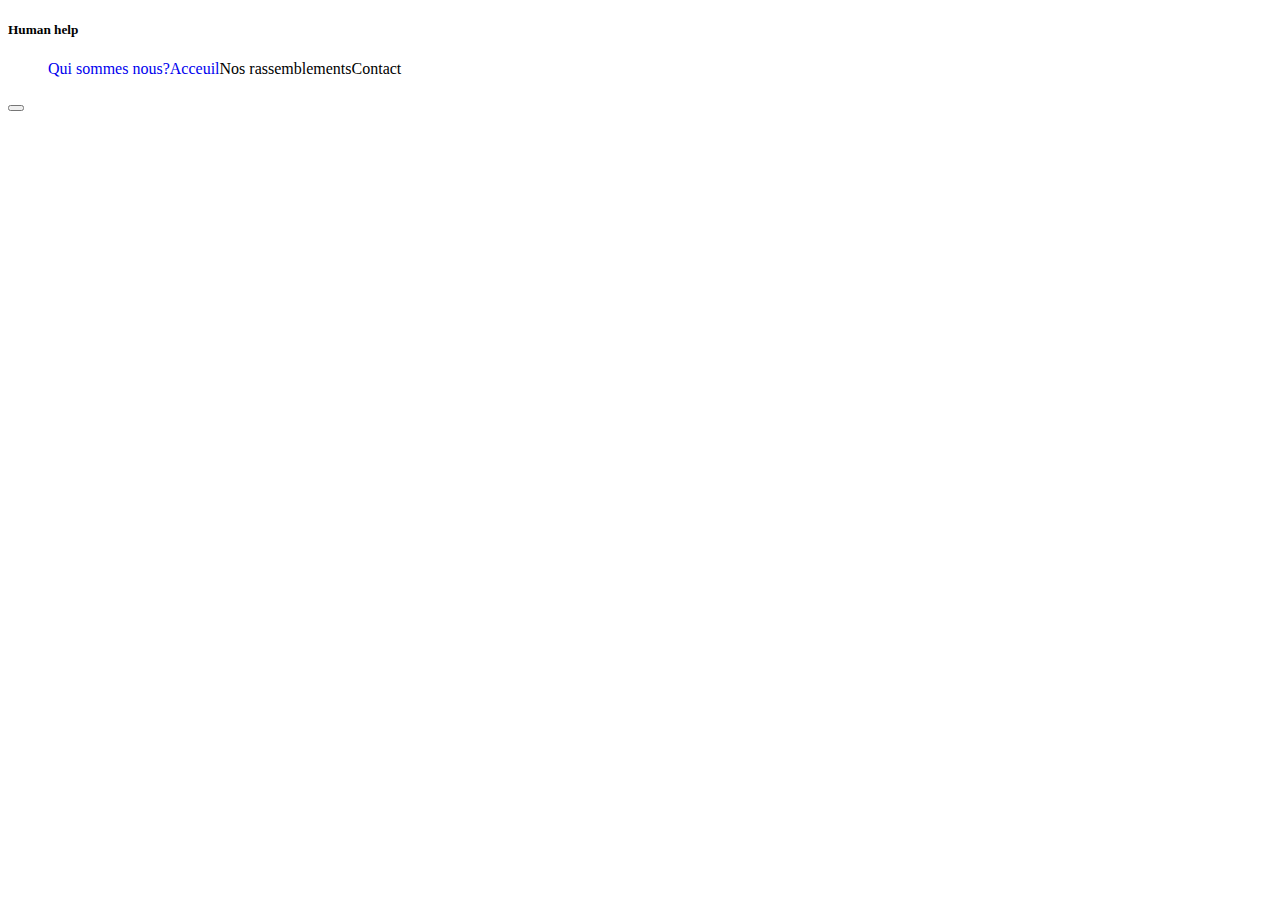
<file: qui_sommes_nous.html>
<!DOCTYPE html>
<html lang="fr">
<head>
    <meta charset="UTF-8">
    <meta name="viewport" content="width=device-width, initial-scale=1.0">
    <title>Human help</title>
        <!-- lien bootstrap doit être utilisé avant tout autre fichier css pour etre chargé en premier-->
    <link href="https://cdn.jsdelivr.net/npm/bootstrap@5.3.2/dist/css/bootstrap.min.css" rel="stylesheet" integrity="sha384-T3c6CoIi6uLrA9TneNEoa7RxnatzjcDSCmG1MXxSR1GAsXEV/Dwwykc2MPK8M2HN" crossorigin="anonymous">
    <link rel="stylesheet" href="style.css">
</head>
<body>
    <!-- début page web avec container fluid, la largeur est de 100 % à tous les breakpoints -->
    <div class="container-fluid">
        <header>
            <div class="collapse" id="navbarToggleExternalContent" data-bs-theme="dark">
                <div class="bg-dark p-4">
                    <h5 class="text-body-emphasis h4">Human help</h5>
                    <span class="text-body-secondary">
                    <ul>
                        <li><a href="qui_sommes_nous.html">Qui sommes nous?</a></li>
                        <li><a href="index.html">Acceuil</a></li>
                        <li>Nos rassemblements </li>
                        <li>Contact</li>
                    </ul>
                    </span>
                </div>
            </div>
            <nav class="navbar navbar-dark bg-dark">
                <div class="container-fluid">
                    <button class="navbar-toggler" type="button" data-bs-toggle="collapse" data-bs-target="#navbarToggleExternalContent" aria-controls="navbarToggleExternalContent" aria-expanded="false" aria-label="Toggle navigation">
                    <span class="navbar-toggler-icon"></span>
                    </button>
                </div>
            </nav>
        </header>
    </div>
    <!-- script bootstap toujours en fin de body pour éviter ralentissement -->
    <script src="https://cdn.jsdelivr.net/npm/bootstrap@5.3.2/dist/js/bootstrap.bundle.min.js" integrity="sha384-C6RzsynM9kWDrMNeT87bh95OGNyZPhcTNXj1NW7RuBCsyN/o0jlpcV8Qyq46cDfL" crossorigin="anonymous"></script>
</body>
</html>
</file>
<file: style.css>
body{
    background-color: white;
}

h1{
    margin-top: 40px;
    margin-bottom: 40px;
    text-align: center;
    
}

/**
span.ensemble{
    color: blue;
}**/

/* début list ul a nav*/
a{
    text-decoration: none;    
}

ul{
    display: flex;
    flex-direction: column;
}

ul li{
    list-style: none;
}

nav{
    border-radius: 0 0 10px 10px ;
}
/* fin list ul a nav*/

/* début media queries */

@media (min-width:770px) {
    ul{
        display: flex;
        flex-direction: row;
    }
}

@media (max-width:769px) {
    img{
        width: 100%;
        height: 50%;
        border-radius: 5px;
        filter: blur(2px);
    }
}
/* fin media queries */
</file>
